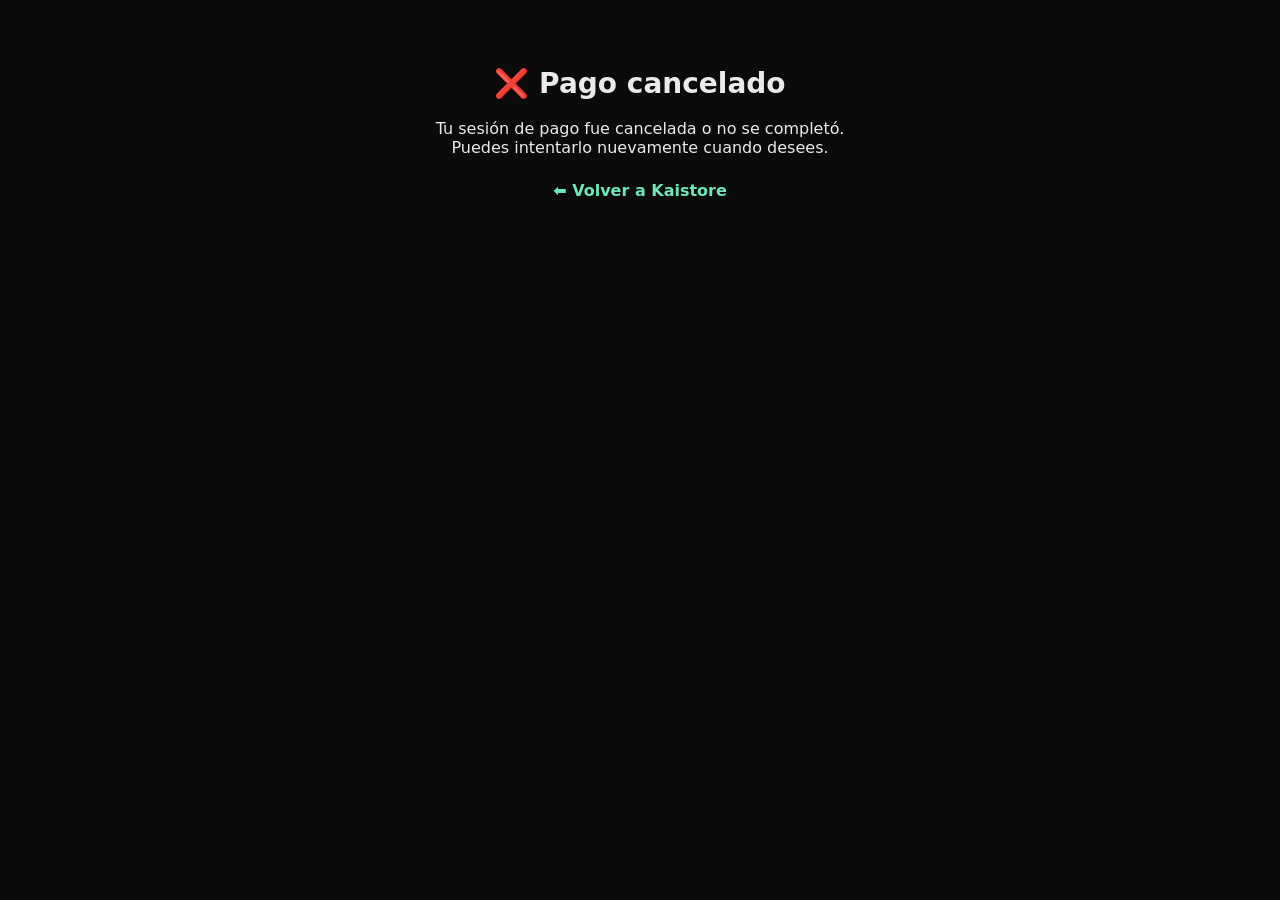
<file: static/cancel.html>
<!doctype html>
<meta charset="utf-8">
<title>Pago cancelado</title>
<body style="font-family:system-ui;padding:40px;background:#0b0b0b;color:#eaeaea;text-align:center">
  <h1 style="font-size:28px;">❌ Pago cancelado</h1>
  <p style="font-size:16px;margin-top:12px;">
    Tu sesión de pago fue cancelada o no se completó.<br>
    Puedes intentarlo nuevamente cuando desees.
  </p>
  <p style="margin-top:24px;">
    <a href="/" style="color:#6ee7b7;font-weight:bold;text-decoration:none;">⬅ Volver a Kaistore</a>
  </p>
</body>
</file>
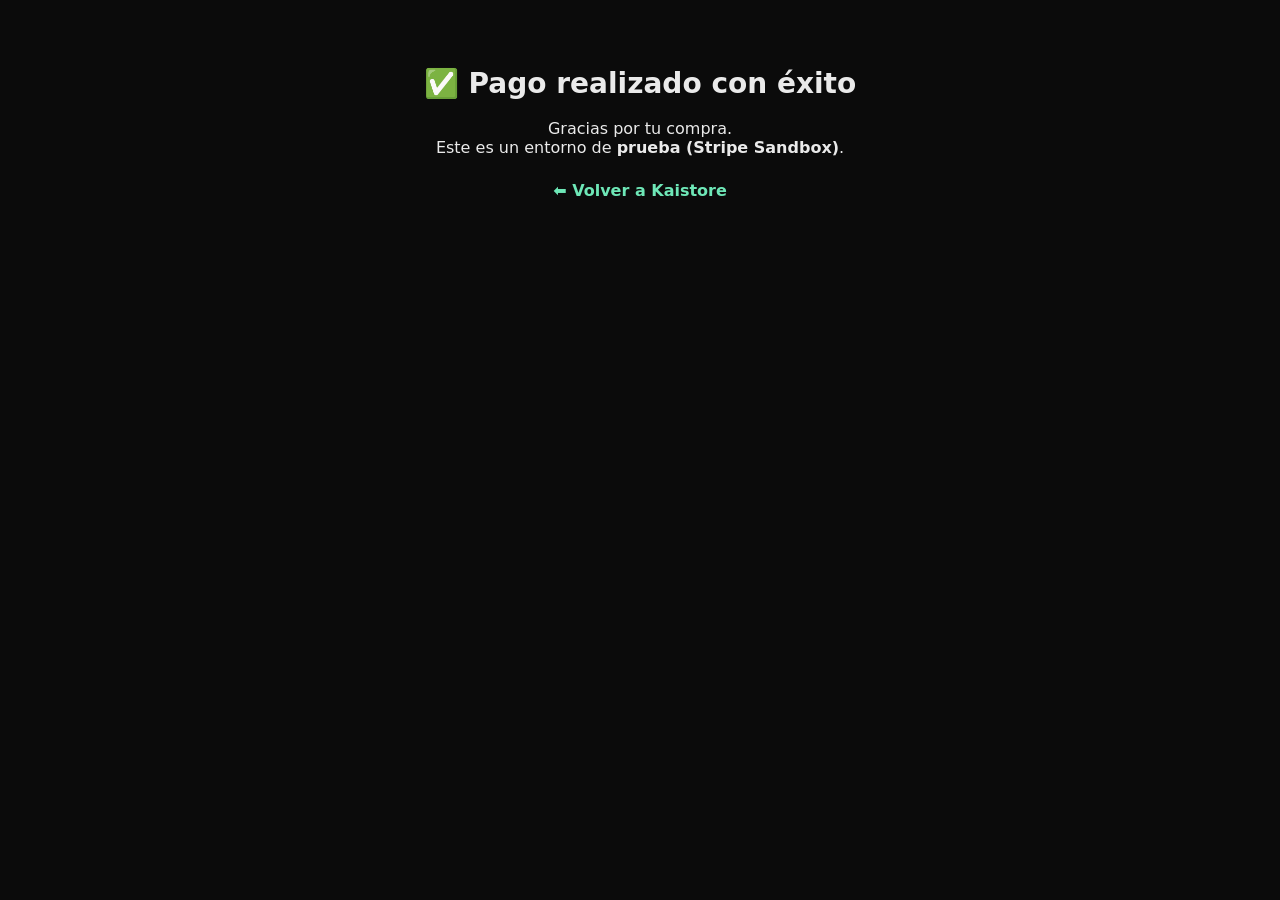
<file: static/success.html>
<!doctype html>
<meta charset="utf-8">
<title>Pago realizado</title>
<body style="font-family:system-ui;padding:40px;background:#0b0b0b;color:#eaeaea;text-align:center">
  <h1 style="font-size:28px;">✅ Pago realizado con éxito</h1>
  <p style="font-size:16px;margin-top:12px;">
    Gracias por tu compra.<br>
    Este es un entorno de <strong>prueba (Stripe Sandbox)</strong>.
  </p>
  <p style="margin-top:24px;">
    <a href="/" style="color:#6ee7b7;font-weight:bold;text-decoration:none;">⬅ Volver a Kaistore</a>
  </p>
</body>
</file>
